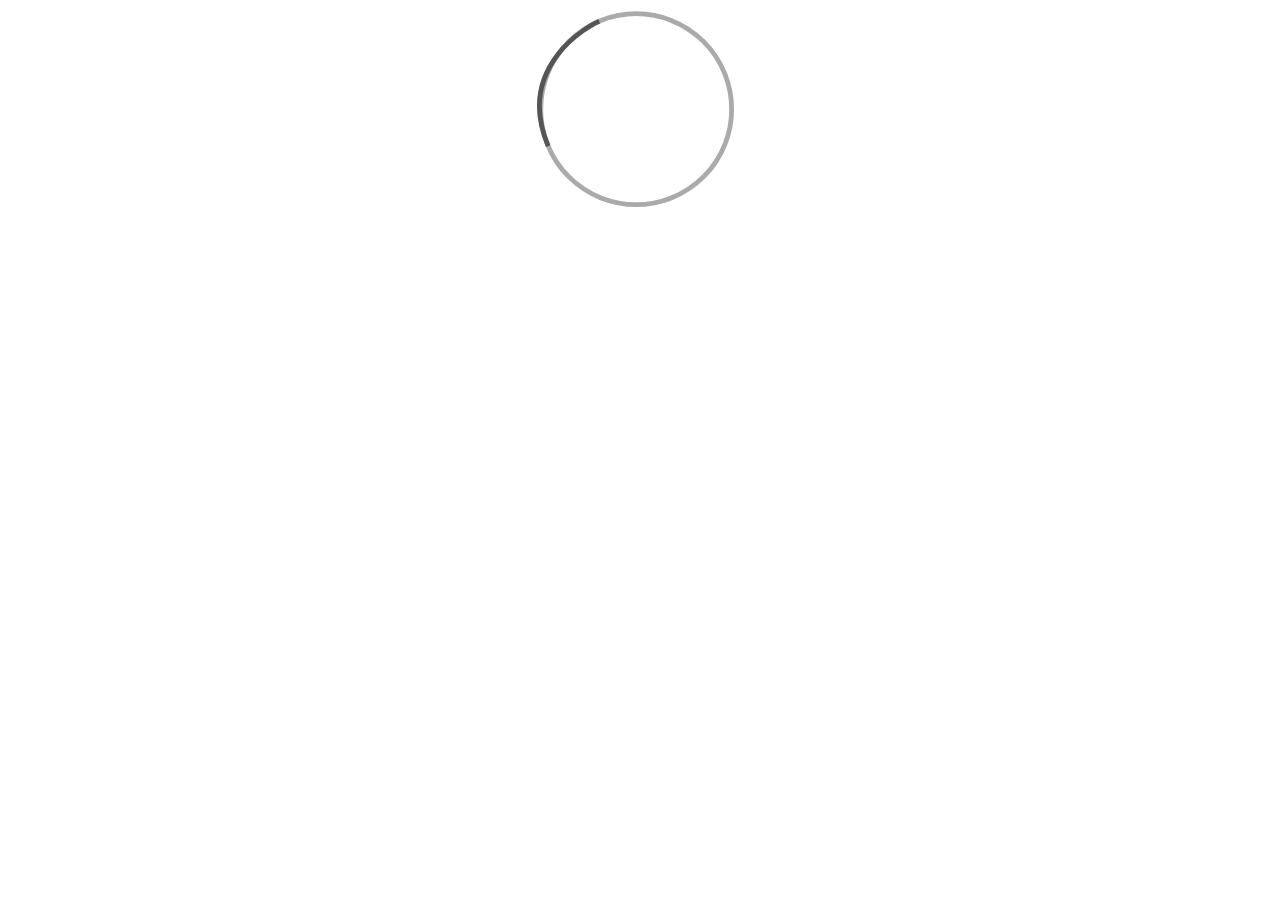
<file: infodados/blog/mapa+renda_media_2019/index.html>
<!DOCTYPE html>
<html>
  <head>
    <meta charset="utf-8" />
    <link rel="stylesheet" href="style.css" />
  </head>
  <body>
    <div id="d3js-loading" width="100%">
      <img src="oval.svg" alt="Carregando dados..." />
    </div>
    <div id="d3js-plt-content-map" width="100%" style="display: none;"></div>
  </body>
  <script src="https://d3js.org/d3.v5.min.js"></script>
  <script src="https://d3js.org/topojson.v1.min.js"></script>
  <script src="script.js"></script>
  <script>
    window.addEventListener('load', function () {
      loadMapInformation();
    });
  </script>
</html>
</file>
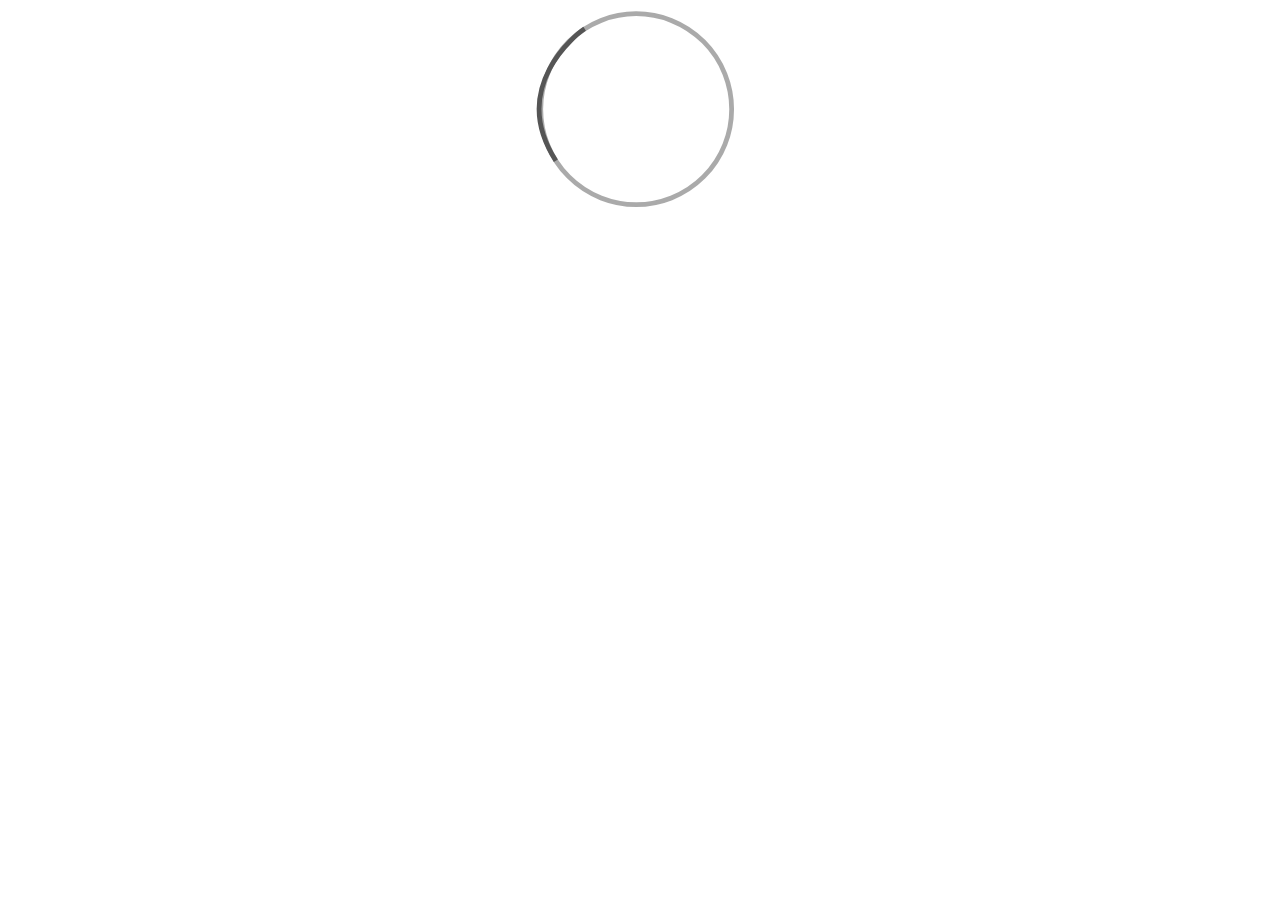
<file: infodados/blog/mapa_renda_media_2019/index.html>
<!DOCTYPE html>
<html>
  <head>
    <meta charset="utf-8" />
    <title>Renda Média em 2019</title>
    <link
      rel="stylesheet"
      href="https://wwesantos.github.io/static/infodados/blog/mapa_renda_media_2019/style.css"
    />
  </head>
  <body>
    <div id="d3js-loading" width="100%">
      <img
        src="https://wwesantos.github.io/static/infodados/blog/mapa_renda_media_2019/oval.svg"
        alt="Carregando dados..."
      />
    </div>
    <div id="d3js-plt-content-map" width="100%" style="display: none;"></div>
  </body>
  <script src="https://d3js.org/d3.v5.min.js"></script>
  <script src="https://d3js.org/topojson.v1.min.js"></script>
  <script src="https://wwesantos.github.io/static/infodados/blog/mapa_renda_media_2019/script.js"></script>
  <script>
    window.addEventListener('load', function () {
      loadMapInformation();
    });
  </script>
</html>
</file>
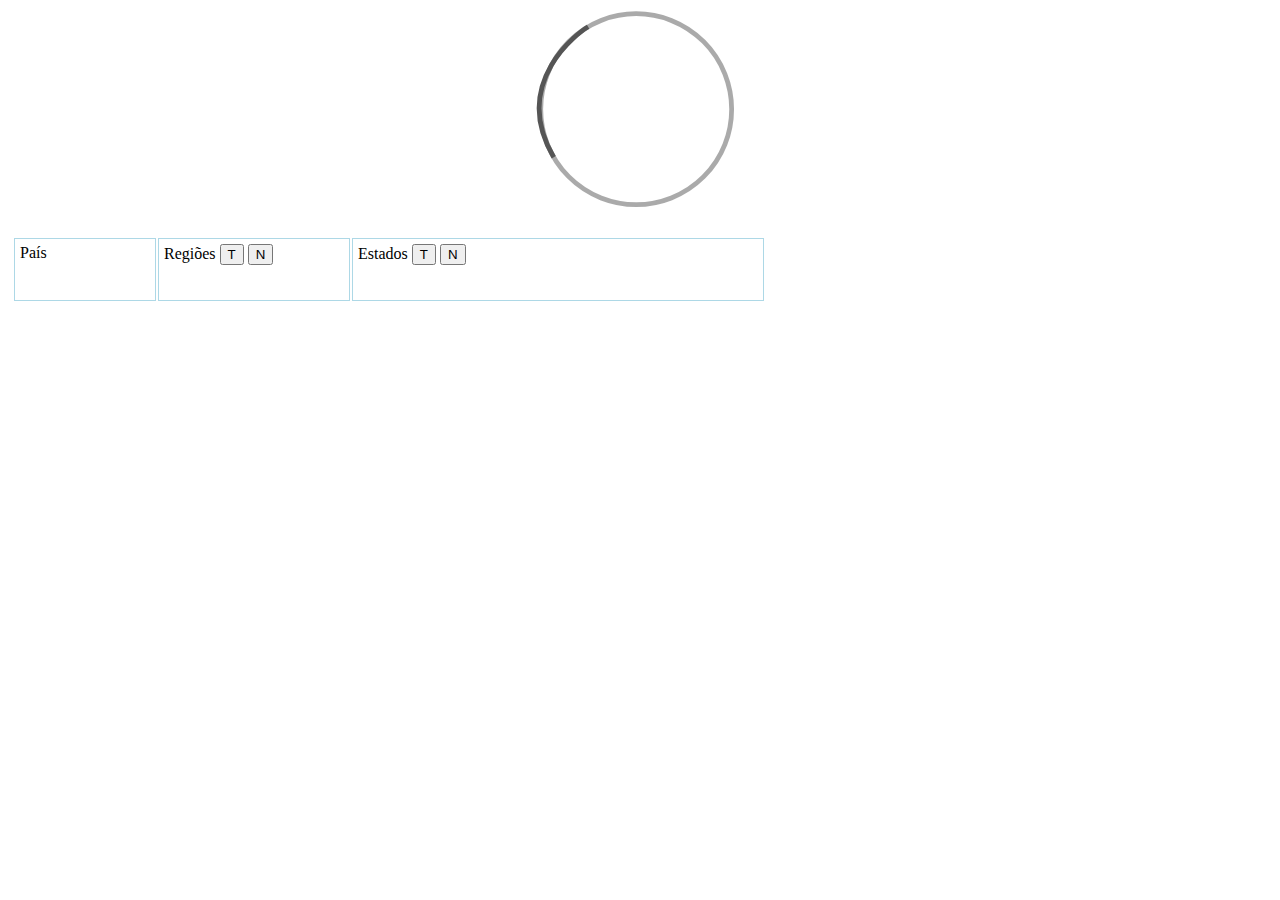
<file: infodados/blog/renda_media_2012_2019/index.html>
<!DOCTYPE html>
<html lang="en">
  <head>
    <meta charset="UTF-8" />
    <meta name="viewport" content="width=device-width, initial-scale=1.0" />
    <link rel="stylesheet" href="style.css" />
    <title>Renda Média de 2012 a 2019</title>
  </head>
  <body>
    <div id="d3js-loading" width="100%">
      <img src="oval.svg" alt="Carregando dados..." />
    </div>
    <div id="d3js-container">
      <div id="d3js-plt-content"></div>
      <div id="d3js-controls">
        <div id="d3js-countries" class="d3js-control-items">
          País
          <div id="d3js-country-items" class="d3js-items">
            <div
              id="d3js-countries-col-0"
              class="d3js-item-col d3js-item-col-country"
            ></div>
          </div>
        </div>
        <div id="d3js-regions" class="d3js-control-items">
          Regiões
          <button id="allRegions" title="Selectionar todas as regiões">
            T
          </button>
          <button id="noRegions" title="Remover seleção das regiões">
            N
          </button>
          <div id="d3js-region-items" class="d3js-items">
            <div
              id="d3js-regions-col-0"
              class="d3js-item-col d3js-item-col-region"
            ></div>
          </div>
        </div>
        <div id="d3js-states" class="d3js-control-items">
          Estados
          <button id="allStates" title="Selectionar todas os eatados">
            T
          </button>
          <button id="noStates" title="Remover seleção dos estados">
            N
          </button>
          <div id="d3js-state-items" class="d3js-items">
            <div
              id="d3js-states-col-0"
              class="d3js-item-col d3js-item-col-state"
            ></div>
            <div
              id="d3js-states-col-1"
              class="d3js-item-col d3js-item-col-state"
            ></div>
          </div>
        </div>
      </div>
    </div>
    <script src="https://d3js.org/d3.v5.min.js"></script>
    <script src="script.js"></script>
    <script>
      window.addEventListener('load', function () {
        loadYearsData();
      });
    </script>
  </body>
</html>
</file>
<file: infodados/blog/mapa+renda_media_2019/style.css>
.state_hover {
  fill-opacity: 0.1;
  font-size: larger;
  fill: black;
  stroke: lightblue;
  stroke-width: 5px;
}

#d3js-brMap .state_contour {
  fill: none;
  stroke: lightblue;
  stroke-linejoin: round;
}

.state_label {
  text-anchor: middle;
  font-size: 6pt;
}

.state_label_hover {
  font-size: 12pt;
}

#d3js-brMap rect.map_canvas {
  fill: lightblue;
  opacity: 0.4;
}

#d3js-loading {
  text-align: center;
}
</file>
<file: infodados/blog/renda_media_2012_2019/style.css>
#d3js-container {
  width: 100%;
  display: flex;
  flex-wrap: wrap;
}

#d3js-plt-content {
  width: 100%;
  padding: 5px;
}

#d3js-controls {
  width: 100%;
  padding: 5px;
  display: flex;
  flex-wrap: wrap-reverse;
}

.d3js-control-items {
  padding: 5px;
  margin: 1px;
  border: lightblue 1px solid;
}

.d3js-items {
  padding: 5px;
  margin: 5px;
  display: flex;
}

.d3js-item-col {
  padding: 5px;
  overflow: hidden;
  text-overflow: ellipsis;
  white-space: nowrap;
  display: block;
  min-width: 1px;
}

.d3js-item-col-country {
  width: 100px;
}

.d3js-item-col-region {
  width: 150px;
}

.d3js-item-col-state {
  width: 180px;
}

.d3js-grid line {
  stroke: lightgrey;
  stroke-opacity: 0.7;
  shape-rendering: crispEdges;
}

.grid path {
  stroke-width: 0;
}

.line {
  fill: none;
  stroke-width: 2px;
}

#d3js-loading {
  text-align: center;
}
</file>
